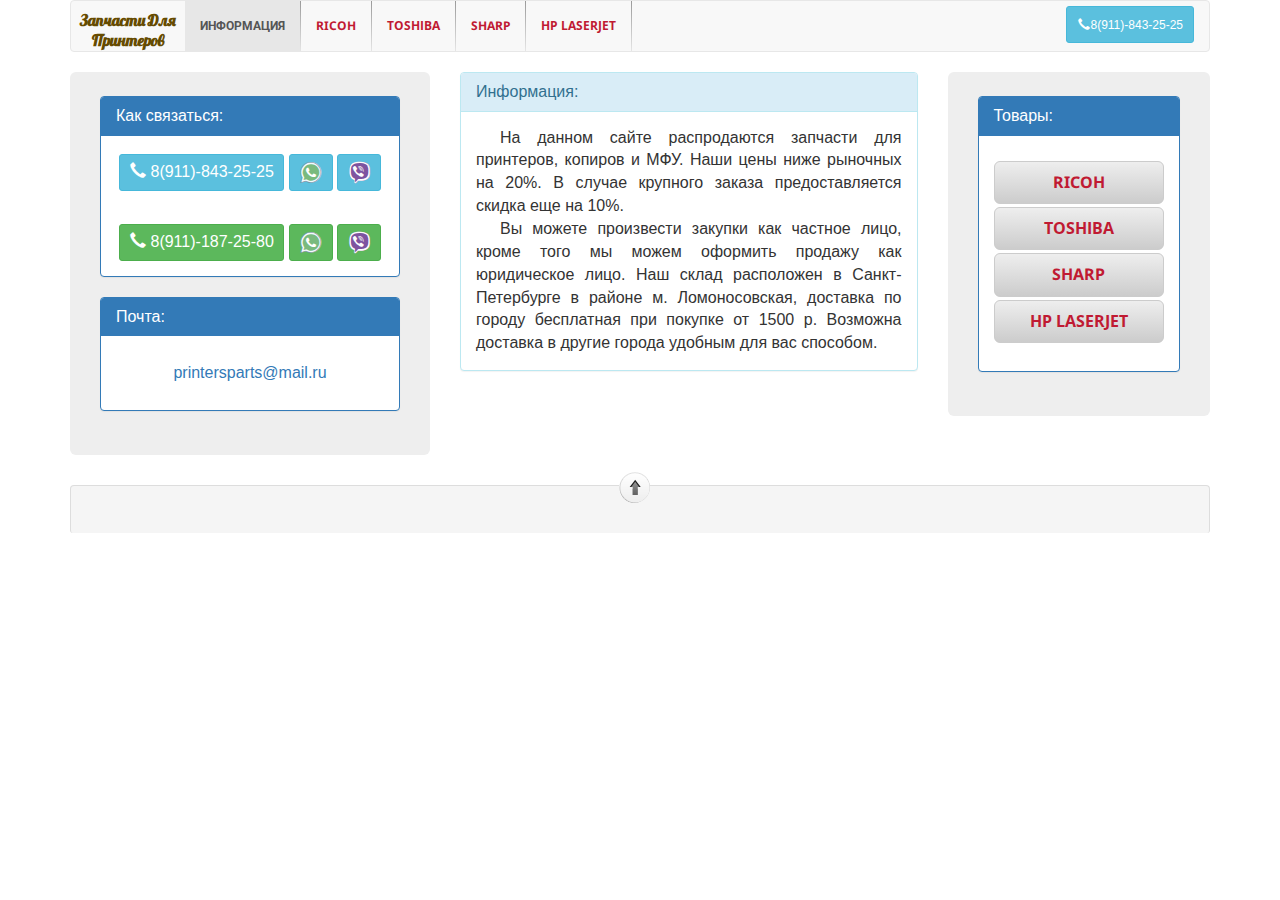
<file: index.html>
<!DOCTYPE html>
<html lang="ru">
<head>
	<meta charset="UTF-8">
	<meta http-equiv="X-UA-Compatible" content="IE=edge">
	<meta name="viewport" content="width=device-width, initial-scale=0.83">
	<title>Распродажа запчастей для принтеров</title>
	<link rel="stylesheet" href="https://maxcdn.bootstrapcdn.com/bootstrap/3.3.7/css/bootstrap.min.css" integrity="sha384-BVYiiSIFeK1dGmJRAkycuHAHRg32OmUcww7on3RYdg4Va+PmSTsz/K68vbdEjh4u" crossorigin="anonymous">
	<link  href="css/icon.css" rel="stylesheet">
	<link  href="css/style.css" rel="stylesheet">
	<link href="https://fonts.googleapis.com/css?family=Droid+Sans:400,700|Open+Sans|Roboto|Lobster" rel="stylesheet">
</head>
<body>
	<div class="container">
		<!-- Навигационная панель -->
		<nav class="navbar navbar-default">
			<div class="container-fluid">
				<div class="navbar-header">
					<button type="button" class="navbar-toggle collapsed" data-toggle="collapse" data-target="#navbar" aria-expanded="false" aria-controls="navbar">
						<span class="sr-only">Toggle navigation</span>
						<span class="icon-bar"></span>
						<span class="icon-bar"></span>
						<span class="icon-bar"></span>
					</button>
					<a class="navbar-brand" href="index.html">Запчасти для <br>принтеров</a>
				</div>
				<div id="navbar" class="navbar-collapse collapse">
					<ul class="nav navbar-nav">
						<li class="top-to-bottom active"><a href="index.html">Информация</a></li>
						<li class="top-to-bottom"><a class="font-droid" href="ricoh.html">Ricoh</a></li>
						<li class="top-to-bottom"><a class="font-sans" href="toshiba.html">Toshiba</a></li>
						<li class="top-to-bottom"><a class="font-droid" href="sharp.html">Sharp</a></li>
						<li class="top-to-bottom"><a class="font-sans" href="hp.html">HP LaserJet</a></li>
					</ul>
					<ul class="nav navbar-nav navbar-right">
						<li><button type="button" class="btn btn-sm btn-info phone-nav" onClick='location.href="tel:89118432525"'><span class="glyphicon glyphicon-earphone" aria-hidden="true"></span>8(911)-843-25-25</button></li>
					</ul>
				</div><!--/.nav-collapse -->
			</div><!--/.container-fluid -->
		</nav>
		<!-- Конец навигационной панели -->
		<!-- Содержание страницы -->
		<div class="row">
			<!-- Контактная информация -->
			<div class="col-md-4">
				<div class="jumbotron">
					<div class="panel panel-primary">
						<div class="panel-heading">
							<h3 class="panel-title">Как связаться:</h3>
						</div>
						<div class="panel-body">
							<p>
								<button type="button" class="btn btn-sm btn-info phone-content" onClick='location.href="tel:89118432525"'>
									<span class="glyphicon glyphicon-earphone" aria-hidden="true"></span>&nbsp;8(911)-843-25-25
								</button>
								<span class="small-btn-group">
									<button type="button" class="btn btn-sm btn-info icon-content" onClick='location.href="whatsapp://send?phone=79118432525"'>
										<span class="icon-WhatsApp"><span class="path1"></span><span class="path2"></span><span class="path3"></span><span class="path4"></span></span>
									</button>
									<button type="button" class="btn btn-sm btn-info icon-content" onClick='location.href="viber://add?number=79118432525"'>
										<span class="icon-viber"><span class="path1"></span><span class="path2"></span><span class="path3"></span><span class="path4"></span><span class="path5"></span><span class="path6"></span><span class="path7"></span></span>
									</button>
								</span>
							</p>
						</div>
						<div class="panel-body">
							<p>
								<button type="button" class="btn btn-sm btn-success phone-content" onClick='location.href="tel:89111872580"'>
									<span class="glyphicon glyphicon-earphone" aria-hidden="true"></span>&nbsp;8(911)-187-25-80
								</button>
								<span class="small-btn-group">
									<button type="button" class="btn btn-sm btn-success icon-content" onClick='location.href="whatsapp://send?phone=79111872580"'>
										<span class="icon-WhatsApp"><span class="path1"></span><span class="path2"></span><span class="path3"></span><span class="path4"></span></span>
									</button>
									<button type="button" class="btn btn-sm btn-success icon-content" onClick='location.href="viber://add?number=79111872580"'>
										<span class="icon-viber"><span class="path1"></span><span class="path2"></span><span class="path3"></span><span class="path4"></span><span class="path5"></span><span class="path6"></span><span class="path7"></span></span>
									</button>
								</span>
							</p>
						</div>
					</div>
					<div class="panel panel-primary">
						<div class="panel-heading">
							<h3 class="panel-title">
								Почта:
							</h3>
						</div>
						<div class="panel-body">
							<button type="button" class="btn btn-lg btn-link" onClick='location.href="mailto:printersparts@mail.ru"'>
								printersparts@mail.ru
							</button>
						</div>
					</div>
				</div>
			</div><!-- /.col-md-4 -->
			<!-- Конец контактной информации -->
			<!-- Блок контента -->
			<div class="col-md-5">
				<div class="panel panel-info">
					<div class="panel-heading">
						<h3 class="panel-title">
							Информация:
						</h3>
					</div>
					<div class="panel-body">
						<p>
							На данном сайте распродаются запчасти для принтеров, копиров и МФУ. 
							Наши цены ниже рыночных на 20%. В случае крупного заказа предоставляется скидка еще на 10%. 
						</p>
						<p>
							Вы можете произвести закупки как частное лицо, кроме того мы можем оформить продажу как юридическое лицо.
							Наш склад расположен в Санкт-Петербурге в районе м. Ломоносовская, доставка по городу бесплатная при покупке от 1500 р. 
							Возможна доставка в другие города удобным для вас способом.
						</p>
					</div>
				</div>
			</div><!-- /.col-md-5 -->
			<!--Конец блока контента -->
			<!-- Блок ссылок -->
			<div class="col-md-3">
				<div class="jumbotron">
					<div id="mail" class="panel panel-primary">
						<div class="panel-heading">
							<h3 class="panel-title">Товары:</h3>
						</div>
						<div class="panel-body">
							<h2>
								<button type="button" class="btn btn-lg btn-default font-droid" onClick='location.href="ricoh.html"'>Ricoh</button>
								<button type="button" class="btn btn-lg btn-default font-sans" onClick='location.href="toshiba.html"'>Toshiba</button>
								<button type="button" class="btn btn-lg btn-default font-droid" onClick='location.href="sharp.html"'>sharp</button>
								<button type="button" class="btn btn-lg btn-default font-sans" onClick='location.href="hp.html"'>HP LaserJet</button>
							</h2>
						</div>
					</div>
				</div><!-- /.jumbotron -->
			</div><!-- /.col-md-3 -->
			<!-- Конец блока ссылок -->
		</div><!--/.row -->
		<!-- Подвал -->
		<div class="panel-footer">
			<div id="scrolltop-container">
				<a href="#" id="scrolltop" title="Scroll to top">Scroll to top</a>
			</div>
		</div>
		<!--/.Подвал -->
	</div><!-- /.container -->
	<!-- jQuery (necessary for Bootstrap's JavaScript plugins) -->
	<script src="https://ajax.googleapis.com/ajax/libs/jquery/1.12.4/jquery.min.js"></script>
	<!-- Include all compiled plugins (below), or include individual files as needed -->
	<script src="js/bootstrap.min.js"></script>
</body>
</html>
</file>
<file: css/icon.css>
@font-face {
  font-family: 'icomoon';
  src:  url('../fonts/icomoon.eot?reagfq');
  src:  url('../fonts/icomoon.eot?reagfq#iefix') format('embedded-opentype'),
    url('../fonts/icomoon.ttf?reagfq') format('truetype'),
    url('../fonts/icomoon.woff?reagfq') format('woff'),
    url('../fonts/icomoon.svg?reagfq#icomoon') format('svg');
  font-weight: normal;
  font-style: normal;
}

[class^="icon-"], [class*=" icon-"] {
  /* use !important to prevent issues with browser extensions that change fonts */
  font-family: 'icomoon' !important;
  speak: none;
  font-style: normal;
  font-weight: normal;
  font-variant: normal;
  text-transform: none;
  line-height: 1;

  /* Better Font Rendering =========== */
  -webkit-font-smoothing: antialiased;
  -moz-osx-font-smoothing: grayscale;
}

.icon-WhatsApp .path1:before {
  font-size: 22px;
  content: "\e900";
  color: rgb(242, 250, 255);
}
.icon-WhatsApp .path2:before {
  font-size: 22px;
  content: "\e901";
  margin-left: -1em;
  color: rgb(120, 139, 156);
}
.icon-WhatsApp .path3:before {
  font-size: 22px;
  content: "\e902";
  margin-left: -1em;
  color: rgb(121, 186, 126);
}
.icon-WhatsApp .path4:before {
  font-size: 22px;
  content: "\e903";
  margin-left: -1em;
  color: rgb(255, 255, 255);
}
.icon-viber .path1:before {
  font-size: 22px;
  content: "\e905";
  color: rgb(126, 84, 159);
}
.icon-viber .path2:before {
  font-size: 22px;
  content: "\e906";
  margin-left: -0.9619140625em;
  color: rgb(253, 253, 253);
}
.icon-viber .path3:before {
  font-size: 22px;
  content: "\e907";
  margin-left: -0.9619140625em;
  color: rgb(126, 84, 159);
}
.icon-viber .path4:before {
  font-size: 22px;
  content: "\e908";
  margin-left: -0.9619140625em;
  color: rgb(253, 253, 253);
}
.icon-viber .path5:before {
  font-size: 22px;
  content: "\e909";
  margin-left: -0.9619140625em;
  color: rgb(253, 253, 253);
}
.icon-viber .path6:before {
  font-size: 22px;
  content: "\e90a";
  margin-left: -0.9619140625em;
  color: rgb(253, 253, 253);
}
.icon-viber .path7:before {
  font-size: 22px;
  content: "\e90b";
  margin-left: -0.9619140625em;
  color: rgb(253, 253, 253);
}
</file>
<file: css/style.css>
/*Глобальные настройки*/
.container {
	width: 100%;
	max-width: 1170px;
	min-width: 430px;
}

.row * {
	font-size: 16px !important;
}

nav {
	font-size: 12px !important;
}

a {
	font-family: 'Roboto', sans-serif;
	font-weight: 700;
	text-transform: uppercase;
}

.jumbotron {
	padding-top: 15px;
	padding-bottom: 15px;
}

.jumbotron p {
	font-size: 14px;
}
@media screen and (min-width: 768px) {
	.jumbotron {
		padding-top: 24px;
		padding-bottom: 24px;
	}
	.container .jumbotron,
	.container-fluid .jumbotron {
		padding-right: 30px;
		padding-left: 30px;
	}
	.jumbotron h1,
	.jumbotron .h1 {
		font-size: 21px;
	}
}
/* Конец глобальных настроек*/

/*Навигационная панель*/
.font-droid,
.font-sans {
	font-family: 'Droid Sans', sans-serif;
	text-transform: uppercase;
	color: #c01a32 !important;
	font-weight: 700;
}

.font-sans {
	font-family: 'Open Sans', sans-serif;
}

.navbar-default .navbar-brand {
	text-transform: capitalize;
	font-family: 'Lobster', cursive;
	color: #664b00;
	text-align: center;
	padding:9px;
	font-size: 16px;
}

.navbar li:hover {
	background-color: #e7e7e7
}

.top-to-bottom {
	border-width: 0 1px 0 0;
	border-style: solid;
	-webkit-border-image:
	-webkit-gradient(linear, 0 0, 0 100%, from(#999), to(#e7e7e7)) 1 100%;
	-webkit-border-image:
	-webkit-linear-gradient(#999, #e7e7e7) 1 100%;
	-moz-border-image:
	-moz-linear-gradient(#999, #e7e7e7) 1 100%;
	-o-border-image:
	-o-linear-gradient(#999, #e7e7e7) 1 100%;
	border-image:
	linear-gradient(to bottom, #999, #e7e7e7) 1 100%;
}
/* конец болка навигационной панели*/

/*Блок "Как связаться:"*/
.panel-primary {
	max-width: 405px;
	margin: auto;
	margin-bottom: 20px;
}

.btn-sm {
	height: 37px;
	margin-top: 3px;
}

.panel-body p {
	margin-bottom: 0;
}

.phone-content {
	width: 165px;
	text-align: right;
}

.phone-nav {
	width: 127.713px;
	text-align: right;
	margin-top: 5px;
}

.icon-content {
	width: 44px;
}

.small-btn-group {
	display: inline-block;
}
/*Конец болка контактной информации*/

/*Блок "Информация"*/
.panel-info p {
	text-align: justify;
	text-indent: 1.5em;
}

.panel-body {
	text-align: center;

}

.above-table {
	text-align: left;
}
/*Конец блока "Информация"*/

/*Блок "Товары"*/
.col-md-2 {
	padding-left: 6px;
	padding-right: 6px;
}

.panel-body h2 {
	margin-top: 10px;
}

.btn-default {
	margin-bottom: 3px;
	font-weight: 700;
	width: 100%;
	max-width: 200px;
	background: #ddd linear-gradient(#eee, #ccc);
}

/*Конец блока "Товары"*/

/*Подвал*/
#scrolltop-container {
	position:relative;
	width:100%;
	padding:0;
	margin:0;
	border:0;
	height:27px;
}

#scrolltop-container.narrow { 
	background:#fff !important; 
}

#scrolltop {
	display:block;
	background: url('../images/scrolltop.png') 1px 1px no-repeat;
	width:32px;
	height:32px;
	position:absolute;
	top:-25px;
	left:50%;
	margin-left:-22px !important;
	text-indent:-300px;
	overflow:hidden;
	border-radius: 50%;
}

#scrolltop:hover { background-position: 0 -40px; }

.panel-footer {
	border-left: 1px solid #ddd;
	border-right: 1px solid #ddd;
	border-top-left-radius:4px;
	border-top-right-radius:4px;
}
/* Конец подвала*/

/*Блок таблицы*/
.pagination {
	margin: 5px 5px;
}

.panel > .table caption {
	height: 40px;
	padding: 0 0;
}

.panel > .panel-body + .table {
	border-bottom: 1px solid #ddd;
}

.column1,
.column8,
.column9 {
	text-align: center;
}

td,
th {
	vertical-align:middle !important;
}

th {
	text-align: center;
}

.column2,
.column3,
.column5,
.column7 {
	display: none;
}

td.column6 {
	text-decoration: underline;
}

.column6 {
	min-width: 90px;
}

.column8 a {
	text-transform: capitalize;
}
/*Конец блока таблицы*/
</file>
